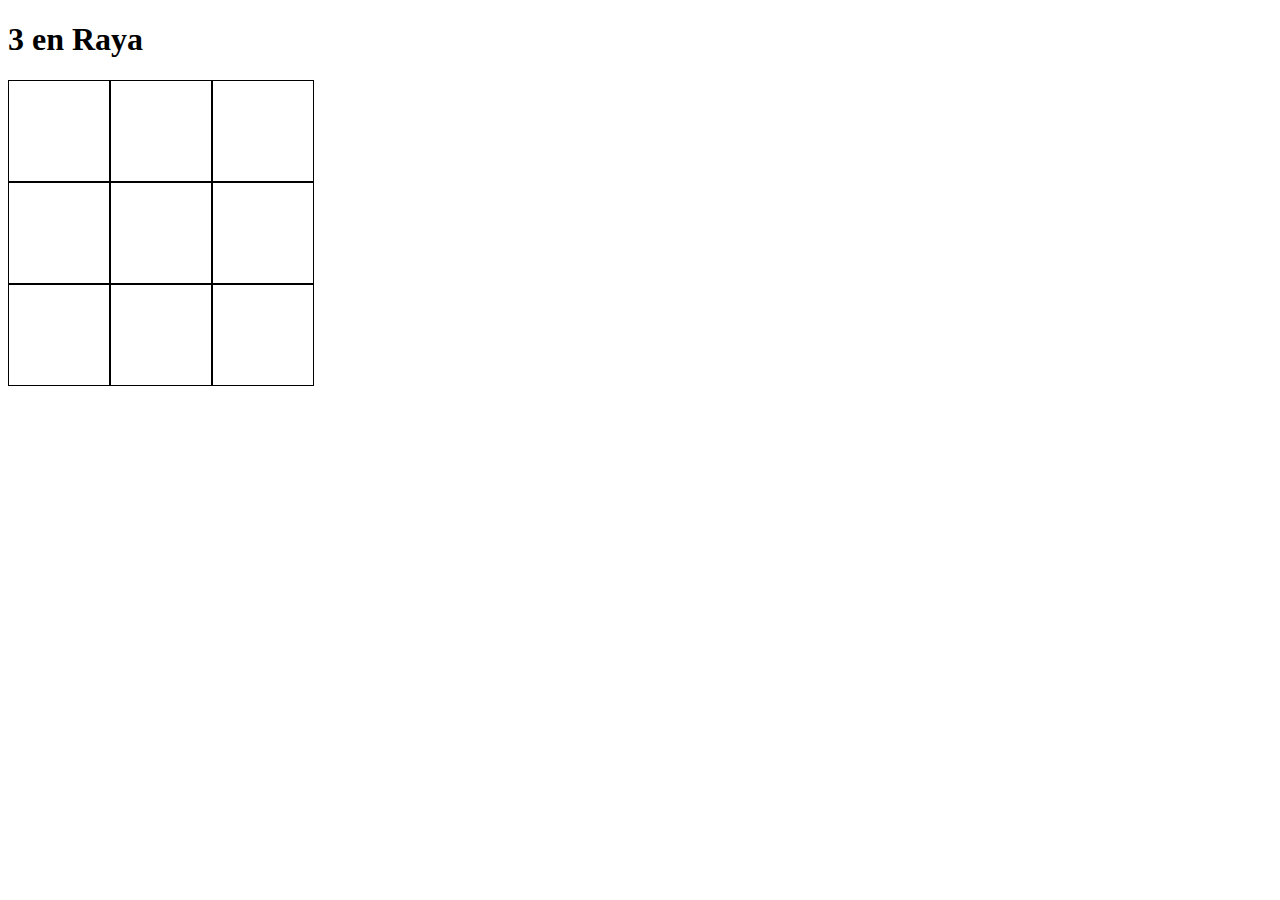
<file: 3-en-raya/index.html>
<!DOCTYPE html>
<html>
<head>
  <title>3 en Raya</title>
  <style>
    .board {
      display: flex;
      flex-wrap: wrap;
      width: 400px;
    }

    .cell {
      border: 1px solid #000;
      width: 100px;
      height: 100px;
      display: flex;
      align-items: center;
      justify-content: center;
      font-size: 24px;
      cursor: pointer;
    }
  </style>
</head>
<body>
  <h1>3 en Raya</h1>

  <div class="board"></div>

  <script>
    // Definir el tablero y los jugadores
    const board = ['', '', '', '', '', '', '', '', ''];
    let currentPlayer = 'X';
    let gameOver = false;

    const boardElement = document.querySelector('.board');

    // Crear las celdas del tablero
    for (let i = 0; i < 9; i++) {
      const cell = document.createElement('div');
      cell.className = 'cell';
      cell.addEventListener('click', () => {
        if (board[i] === '' && !gameOver) {
          board[i] = currentPlayer;
          cell.textContent = currentPlayer;
          checkWinner();
          togglePlayer();
        }
      });
      boardElement.appendChild(cell);
    }

    // Verificar si hay un ganador
    function checkWinner() {
      const winningCombinations = [
        [0, 1, 2], [3, 4, 5], [6, 7, 8], // Filas
        [0, 3, 6], [1, 4, 7], [2, 5, 8], // Columnas
        [0, 4, 8], [2, 4, 6] // Diagonales
      ];

      for (let combination of winningCombinations) {
        const [a, b, c] = combination;
        if (board[a] !== '' && board[a] === board[b] && board[b] === board[c]) {
          gameOver = true;
          alert('¡' + currentPlayer + ' ha ganado!');
          break;
        }
      }

      if (!board.includes('') && !gameOver) {
        gameOver = true;
        alert('¡Empate!');
      }
    }

    // Alternar el jugador actual
    function togglePlayer() {
      currentPlayer = currentPlayer === 'X' ? 'O' : 'X';
    }
  </script>
</body>
</html>
</file>
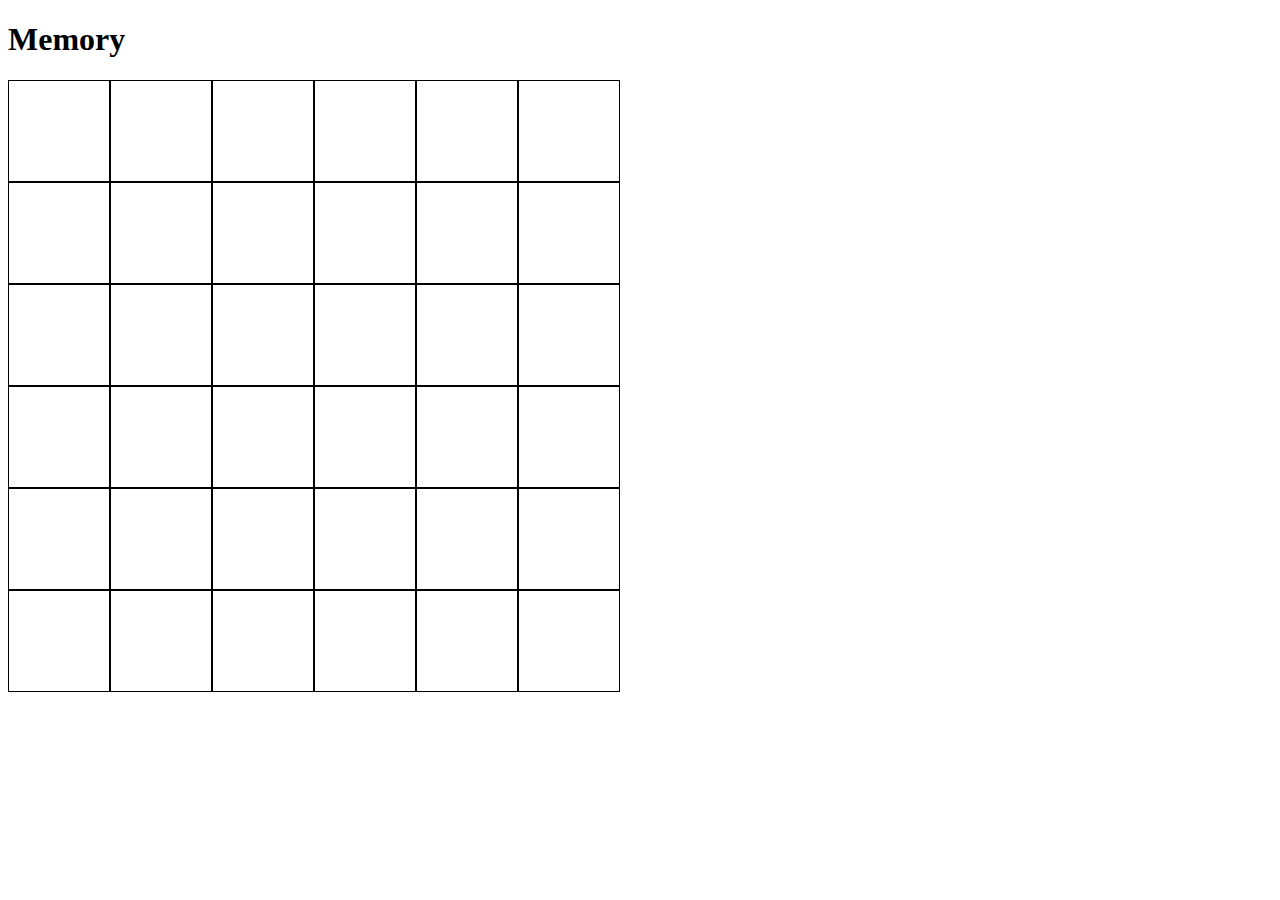
<file: memory/index.html>
<!DOCTYPE html>
<html>

<head>
    <title>Memory</title>
    <script src="index.js"></script> 
    <link rel="stylesheet" href="index.css"/>
 </head>

<body onload="init()">
    <h1>Memory</h1>
    <div class="board"/>
 </body>

</html>
</file>
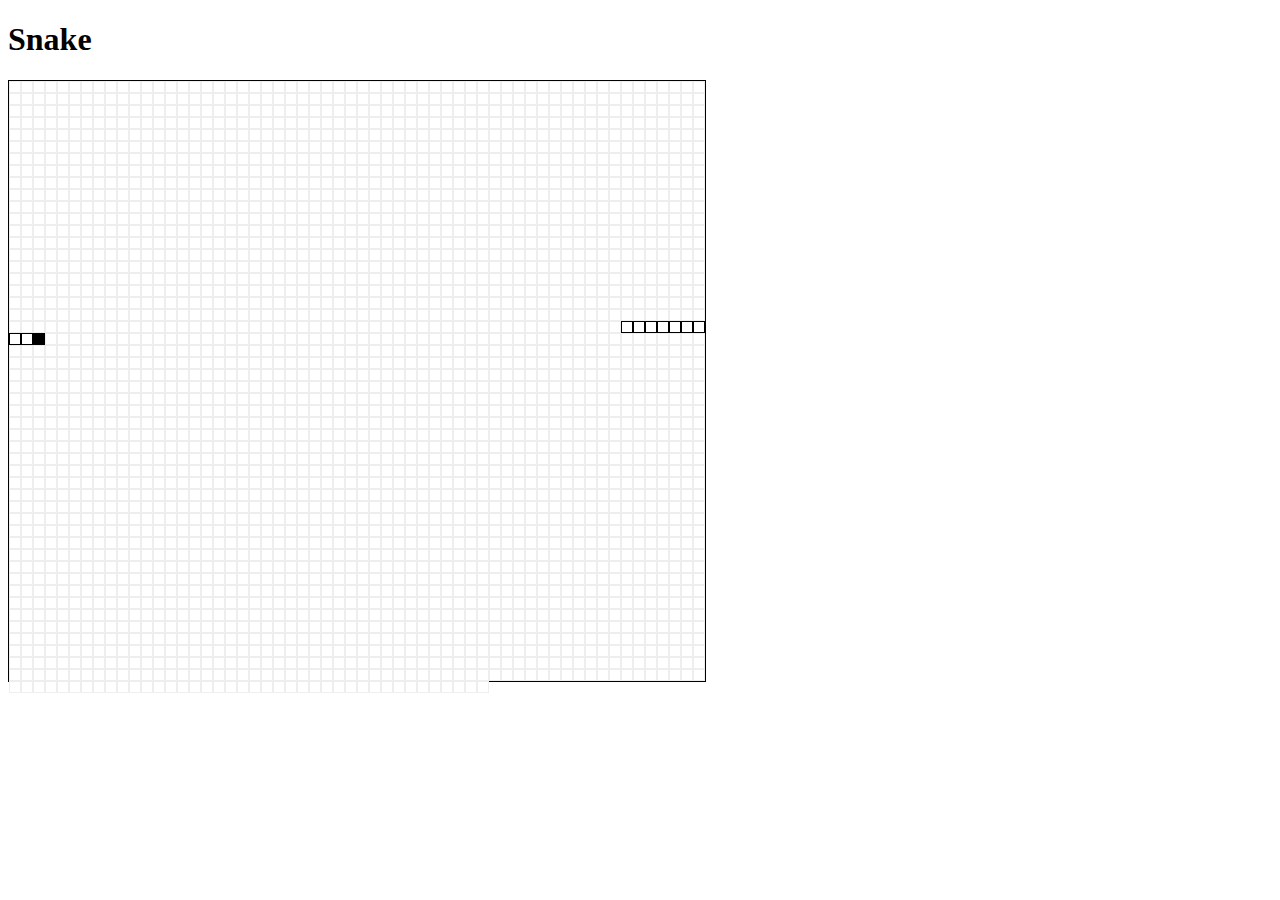
<file: snake/index.html>
<!DOCTYPE html>
<html>

<head>
    <title>Snake</title>
    <script src="index.js"></script> 
    <link rel="stylesheet" href="index.css"/>
 </head>

<body onload="init()">
    <h1>Snake</h1>
    <div class="board"/>
 </body>

</html>
</file>
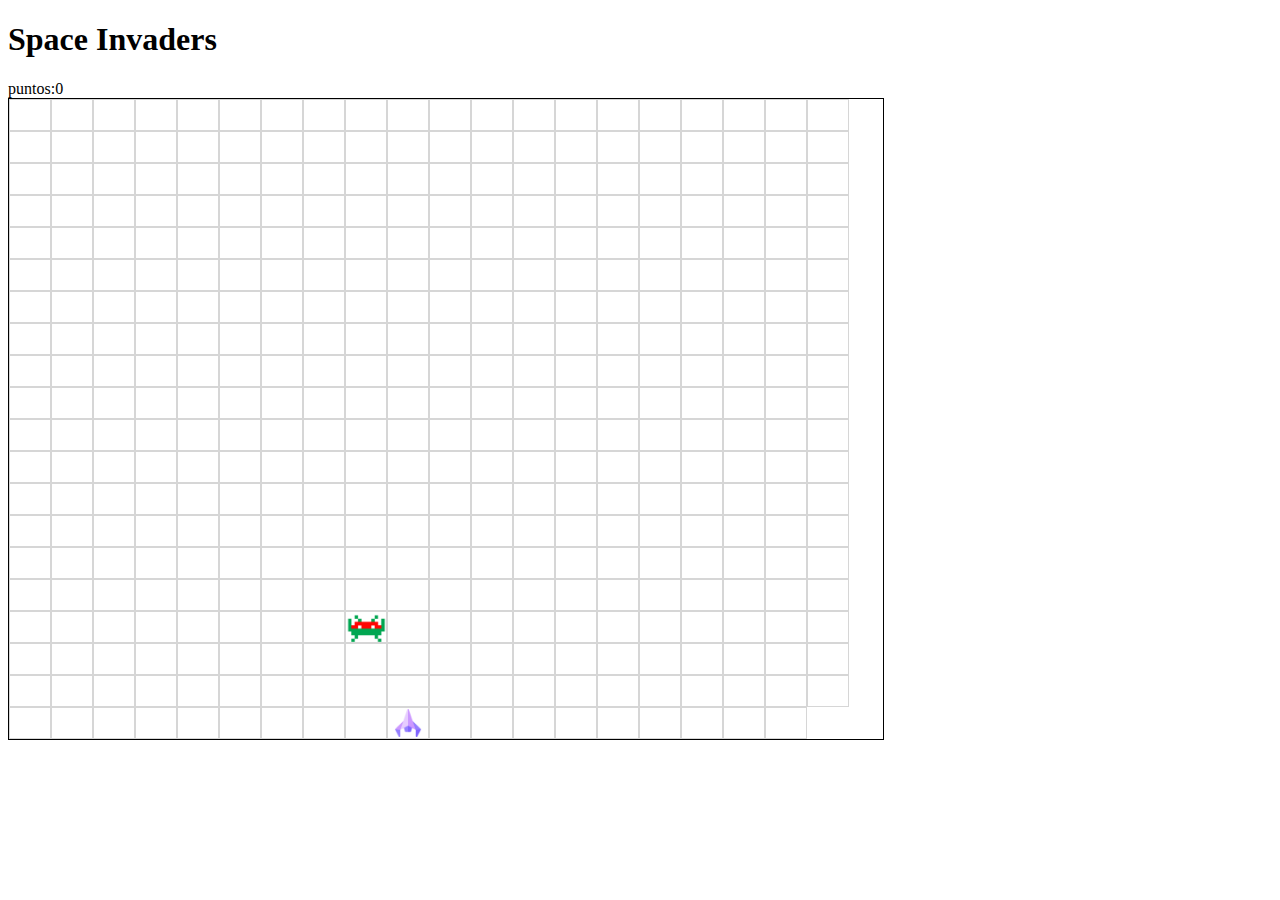
<file: space-invaders/index.html>
<!DOCTYPE html>
<html>

<head>
    <title>Space Invaders</title>
    <script src="index.js"></script> 
    <link rel="stylesheet" href="index.css"/>
 </head>

<body onload="init()">
    <h1>Space Invaders</h1>
    <div class="field">puntos: <div class="puntos">0</div></div>
    <div class="board"/>
 </body>

</html>
</file>
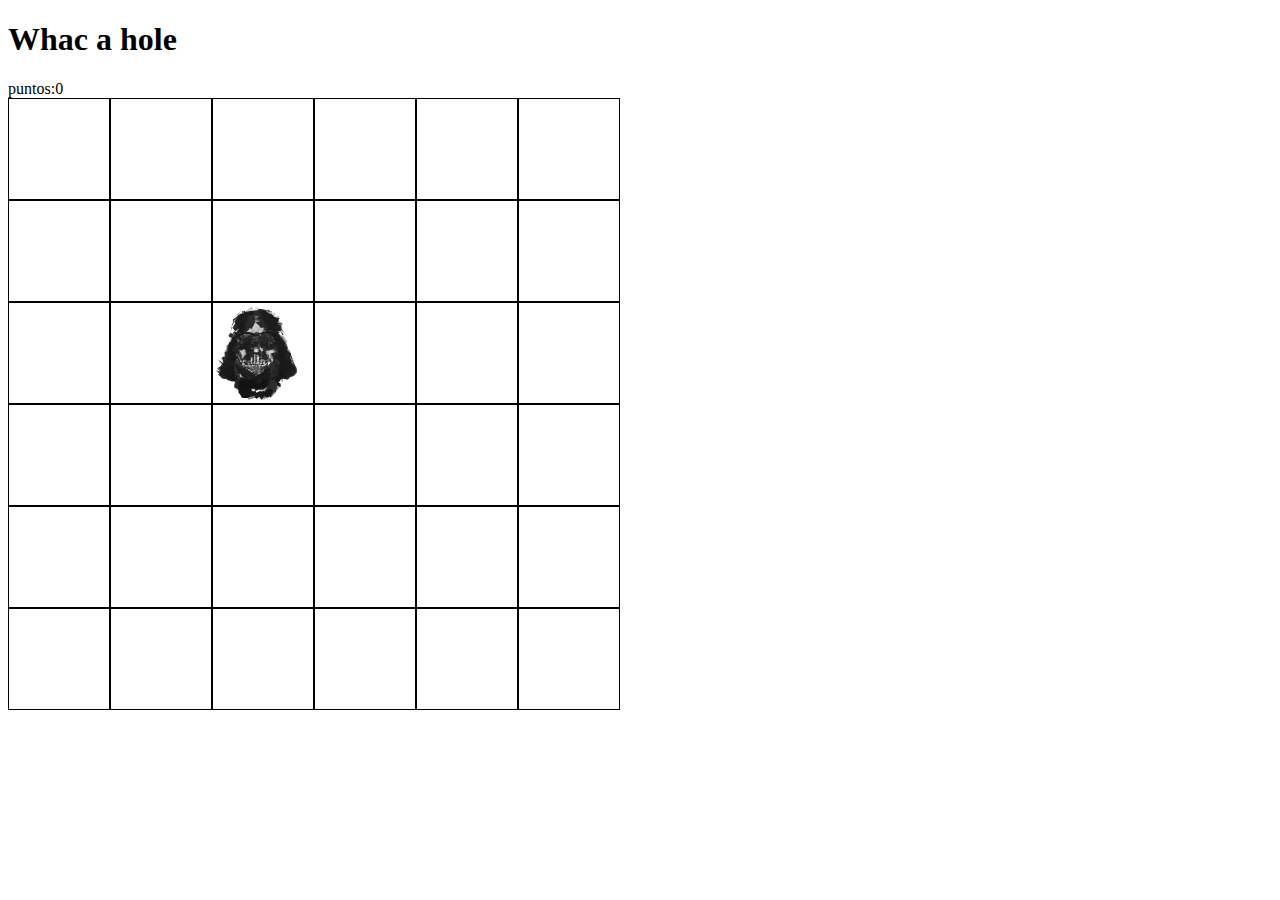
<file: whac-a-hole/index.html>
<!DOCTYPE html>
<html>

<head>
    <title>Whac a hole</title>
    <script src="index.js"></script> 
    <link rel="stylesheet" href="index.css"/>
 </head>

<body onload="init()">
    <h1>Whac a hole</h1>
    <div class="field">puntos: <div class="puntos">0</div></div>
    <div class="board"/>
 </body>

</html>
</file>
<file: memory/index.css>
.board {
    display: flex;
    flex-wrap: wrap;
    width: 700px;
  }

  .cell {
    border: 1px solid #000;
    width: 100px;
    height: 100px;
    display: flex;
    align-items: center;
    justify-content: center;
    font-size: 24px;
    cursor: pointer;
    background-image: url(images/flores.jpg);
    background-size: 675%;
  }

  .cell-hide {
    background-image: none; 
  }

  .col-0 {
    background-position-x: -28px;
  }

  .col-1 {
    background-position-x: -130px;
  }

  .col-2 {
    background-position-x: -234px;
  }

  .col-3 {
    background-position-x: -337px;
  }

  .col-4 {
    background-position-x: -439px;
  }

  .col-5 {
    background-position-x: -545px;
  }

  .row-0 {
    background-position-y: -42px;
  }

  .row-1 {
    background-position-y: -165px;
  }

  .row-2 {
    background-position-y: -288px;
  }

  .row-3 {
    background-position-y: -411px;
  }

  .row-4 {
    background-position-y: -530px;
  }

  .row-5 {
    background-position-y: -545px;
  }
</file>
<file: snake/index.css>
.board {
    border: 1px solid #000;
    display: flex;
    flex-wrap: wrap;
    width: 696px;
    height: 600px;
  }

  .cell {
    border: 1px solid #eeeeee;
    width: 10px;
    height: 10px;
    display: flex;
    cursor: pointer;
  }

  .cell-snake-head {
    border: 1px solid #000;
    background-color: #000;
  } 

  .cell-snake-body, .cell-snake-tail {
    border: 1px solid #000;
  }
</file>
<file: space-invaders/index.css>
.board {
    display: flex;
    flex-wrap: wrap;
    width: 874px;
    border: 1px solid #000000;
  }

  .cell {
    border: 1px solid #d6d6d6;
    width: 40px;
    height: 30px;
    display: flex;
    align-items: center;
    justify-content: center;
    font-size: 24px;
    cursor: pointer;
  }

  .cell-monster {
    background-image: url(images/invader.gif);
    background-size: 137%;
    background-repeat: no-repeat;
    background-position-y: -8px;
    background-position-x: -7px;
  }

  .cell-hero {
    background-image: url(images/starship.png);
    background-size: 70%;
    background-repeat: no-repeat;
    background-position-y: 1px;
    background-position-x: 6px;
  }

  .cell-hero-shot {
    background-image: url(images/shot.png);
    background-size: 35%;
    background-repeat: no-repeat;
    background-position-y: 1px;
    background-position-x: 12px;
  }

 
  .field {
    display: flex;
  }
</file>
<file: whac-a-hole/index.css>
.board {
    display: flex;
    flex-wrap: wrap;
    width: 700px;
  }

  .cell {
    border: 1px solid #000;
    width: 100px;
    height: 100px;
    display: flex;
    align-items: center;
    justify-content: center;
    font-size: 24px;
    cursor: pointer;
  }

  .cell-monster {
    background-image: url(images/monster.gif);
    background-size: 87%;
    background-repeat: no-repeat;
  }
 
  .field {
    display: flex;
  }
</file>
